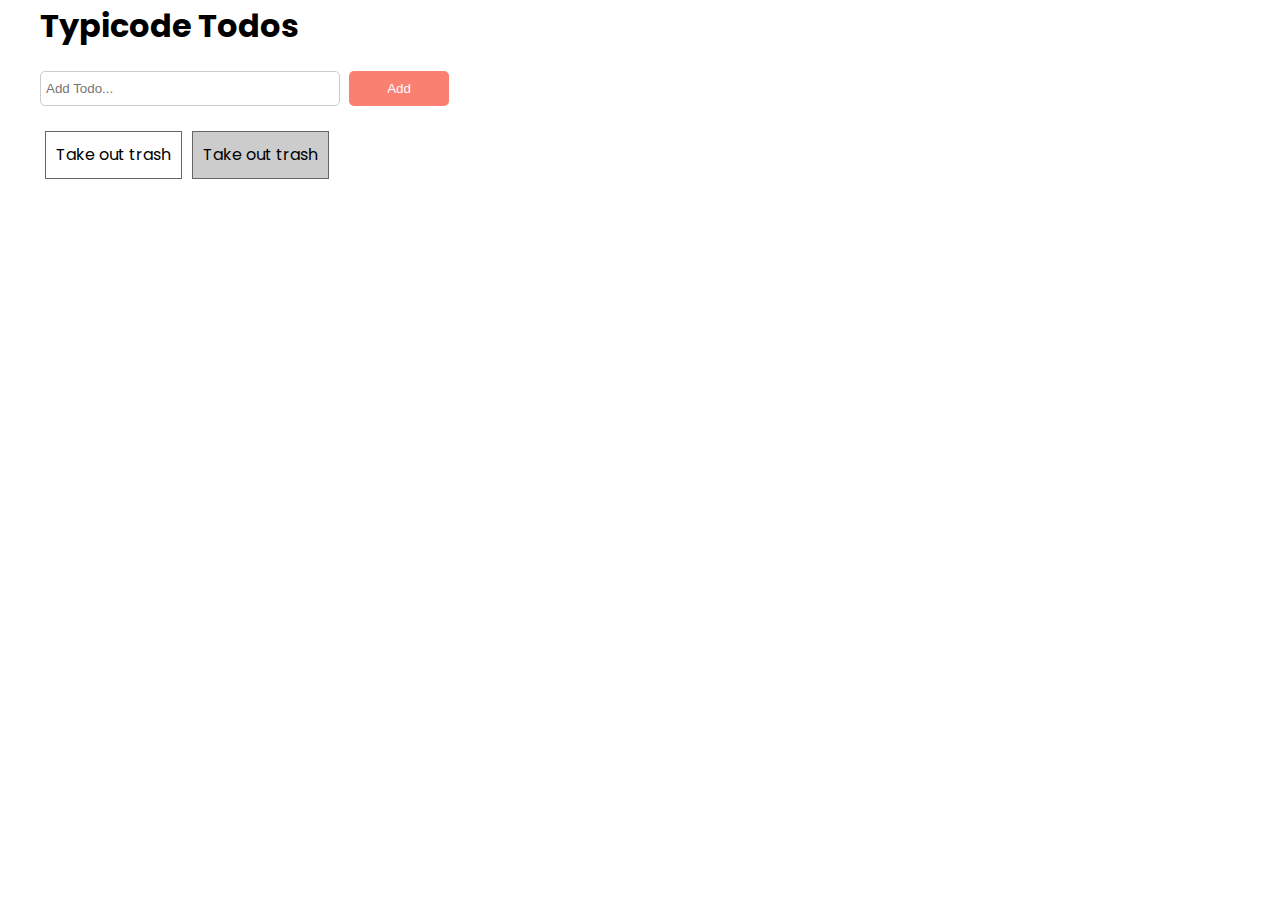
<file: Projects/Typicode Todos Mini-project/index.html>
<!DOCTYPE html>
<html lang="en">
  <head>
    <meta charset="UTF-8" />
    <meta http-equiv="X-UA-Compatible" content="IE=edge" />
    <meta name="viewport" content="width=device-width, initial-scale=1.0" />
    <link rel="stylesheet" href="style.css" />
    <title>Typicode Todos</title>
  </head>
  <body>
    <div class="container">
      <header>
        <h1>Typicode Todos</h1>
      </header>
      <main>
        <form id="todo-form">
          <input type="text" id="title" placeholder="Add Todo..." />
          <button type="submit">Add</button>
        </form>

        <div id="todo-list">
          <div>Take out trash</div>
          <div class="done">Take out trash</div>
        </div>
      </main>
    </div>

    <script src="./script.js"></script>
  </body>
</html>
</file>
<file: Projects/Typicode Todos Mini-project/style.css>
@import url('https://fonts.googleapis.com/css2?family=Poppins:wght@300;400;600;700&display=swap');

*,
*:before,
*:after {
  box-sizing: border-box;
  padding: 0;
  margin: 0;
}

body {
  font-family: 'Poppins';
  line-height: 1.6;
  padding: 0 40px;
}

header {
  margin-bottom: 20px;
}

button {
  padding: 10px;
  background: salmon;
  color: white;
  border-radius: 5px;
  width: 100px;
  border: none;
}

input[type='text'] {
  padding: 5px;
  border-radius: 5px;
  width: 300px;
  height: 35px;
  border: 1px #ccc solid;
  margin-right: 5px;
}

#todo-list {
  display: flex;
  flex-wrap: wrap;
  margin-top: 20px;
}

#todo-list > div {
  border: 1px #666 solid;
  padding: 10px;
  margin: 5px;
  cursor: pointer;
}

.done {
  background: #ccc;
}
</file>
